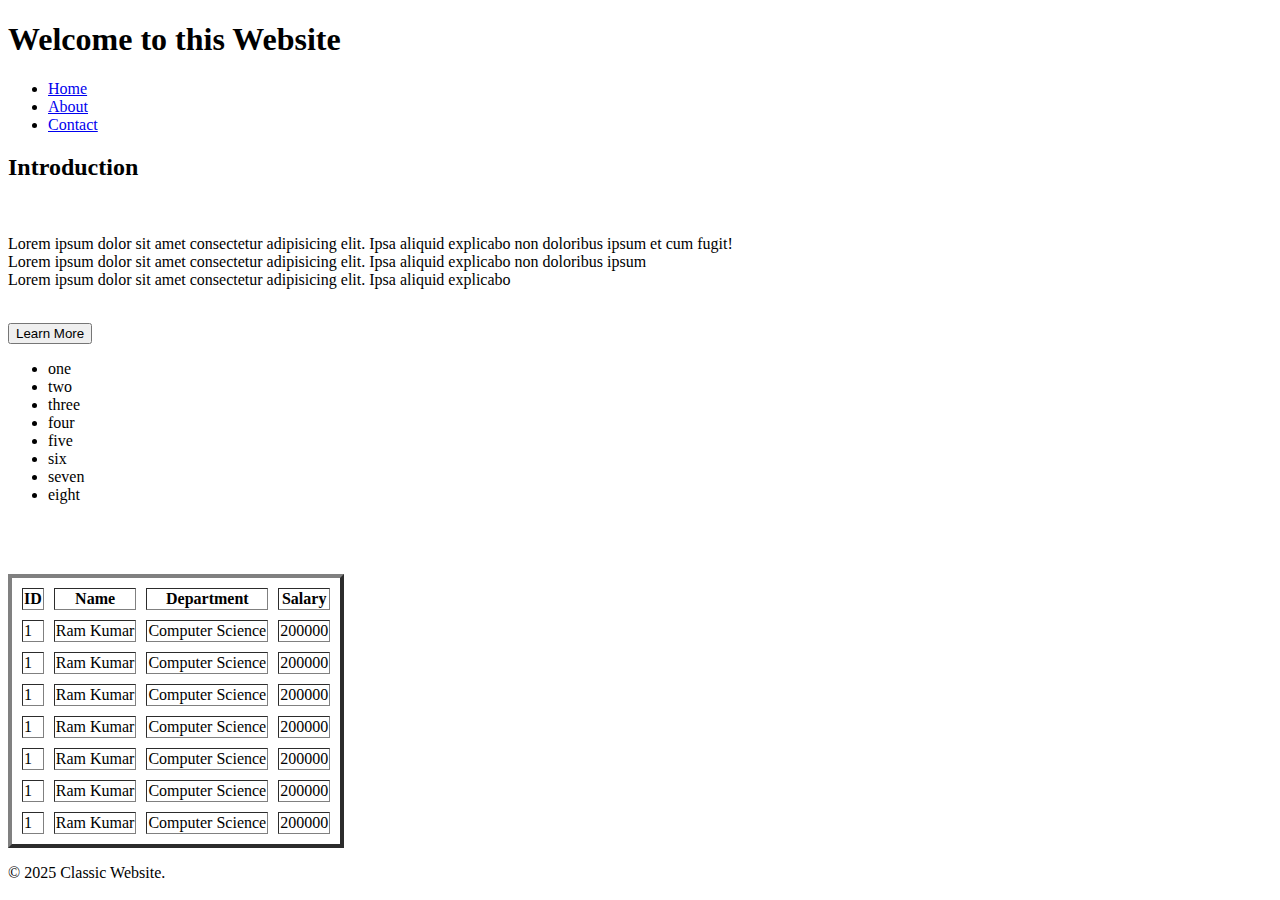
<file: index.html>
<!DOCTYPE html>
<html lang="en">
<head>
    <meta charset="UTF-8">
    <meta name="viewport" content="width=device-width, initial-scale=1.0">
    <title>Classic Website</title>
    <link rel="stylesheet" href="style.css">
    <link rel="icon" href="https://encrypted-tbn0.gstatic.com/images?q=tbn:ANd9GcRtD_ZCirJbSFGo3Q4bpYuSjeLo3Y0c8_TQlw&s">
</head>
<body>

    <!-- Header -->
    <header>
        <h1>Welcome to this Website</h1>
        <nav>
            <ul>
                <li><a href="#home">Home</a></li>
                <li><a href="about.html" target="_blank">About</a></li>
                <li><a href="contact.html" target="_main">Contact</a></li>
            </ul>
        </nav>
    </header>

    <!-- Hero Section -->
    <section id="home" class="hero">
        <h2>Introduction</h2><br>
            <p>Lorem ipsum dolor sit amet consectetur
            adipisicing elit. Ipsa aliquid explicabo
            non doloribus ipsum et cum fugit!<br>
        Lorem ipsum dolor sit amet consectetur
            adipisicing elit. Ipsa aliquid explicabo
            non doloribus ipsum<br>
        Lorem ipsum dolor sit amet consectetur
            adipisicing elit. Ipsa aliquid explicabo</p><br>
        
        <button id="learnBtn">Learn More</button>
    </section>

    <ul>
        <li>one</li>
        <li>two</li>
        <li>three</li>
        <li>four</li>
        <li>five</li>
        <li>six</li>
        <li>seven</li>
        <li>eight</li>
    </ul>
    <br><br><br>
    <table border="4" , cellspacing="10px" class="table">
        <tr>
            <th>ID</th>
            <th>Name</th>
            <th>Department</th>
            <th>Salary</th>
        </tr>
        <tr>
            <td>1</td>
            <td>Ram Kumar</td>
            <td>Computer Science</td>
            <td>200000</td>
        </tr>
                <tr>
            <td>1</td>
            <td>Ram Kumar</td>
            <td>Computer Science</td>
            <td>200000</td>
        </tr>
            <td>1</td>
            <td>Ram Kumar</td>
            <td>Computer Science</td>
            <td>200000</td>
        </tr>
        </tr>
            <td>1</td>
            <td>Ram Kumar</td>
            <td>Computer Science</td>
            <td>200000</td>
        </tr>
        </tr>
            <td>1</td>
            <td>Ram Kumar</td>
            <td>Computer Science</td>
            <td>200000</td>
        </tr>
        </tr>
            <td>1</td>
            <td>Ram Kumar</td>
            <td>Computer Science</td>
            <td>200000</td>
        </tr>
        </tr>
            <td>1</td>
            <td>Ram Kumar</td>
            <td>Computer Science</td>
            <td>200000</td>
        </tr>
    </table>
    
    <footer>
        <p>© 2025 Classic Website.</p>
    </footer>

    <script src="script.js"></script>
</body>
</html>
</file>
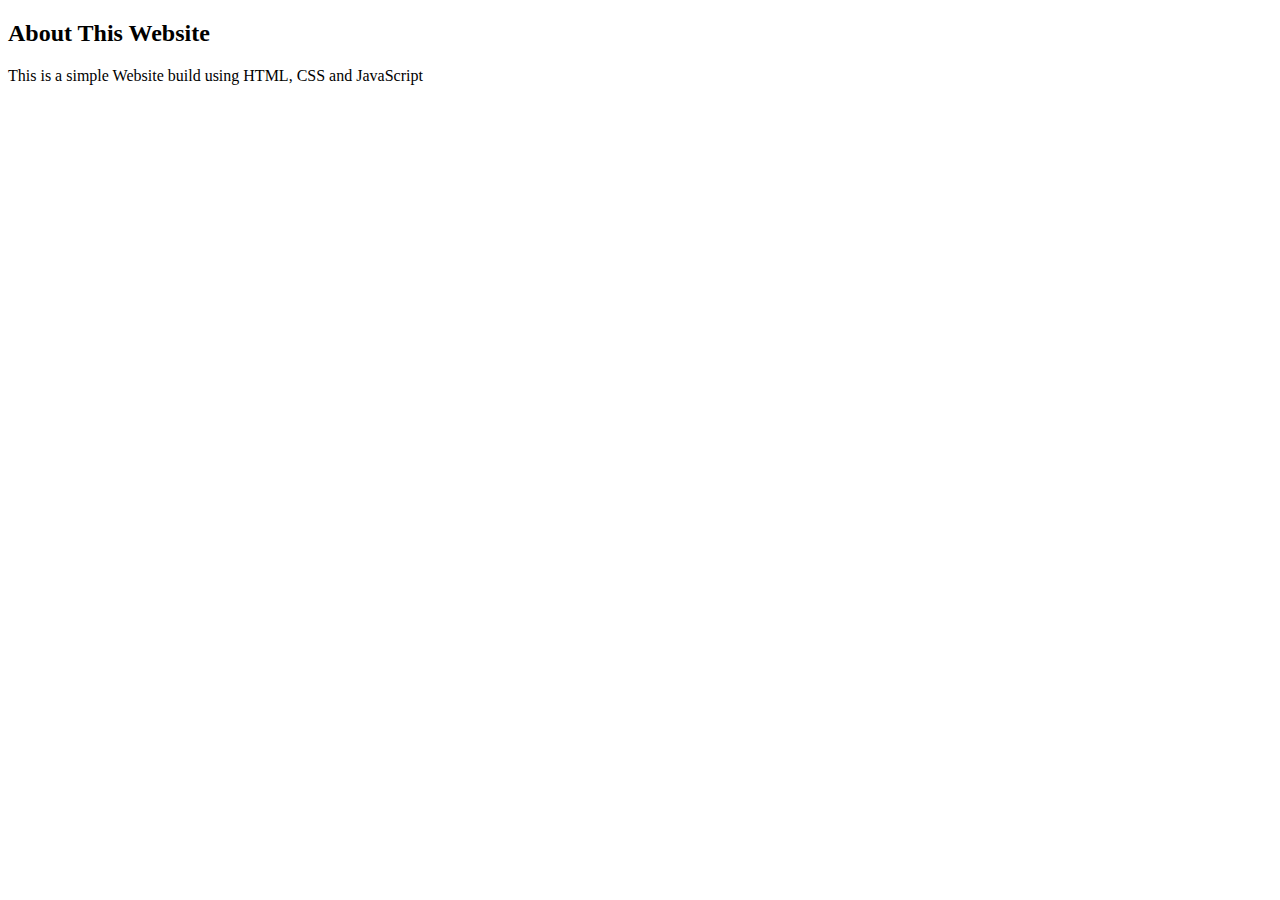
<file: about.html>
<!DOCTYPE html>
<html lang="en">
<head>
    <meta charset="UTF-8">
    <meta name="viewport" content="width=device-width, initial-scale=1.0">
    <link rel="stylesheet" href="style.css"/>
    <link rel="icon" href="https://cdn-icons-png.flaticon.com/512/4294/4294618.png"/>
    <title>About</title>
</head>
<body>
        <section id="about" class="content">
        <h2>About This Website</h2>
        <p>This is a simple Website build using HTML, CSS and JavaScript</p>
        </section>
</body>
</html>
</file>
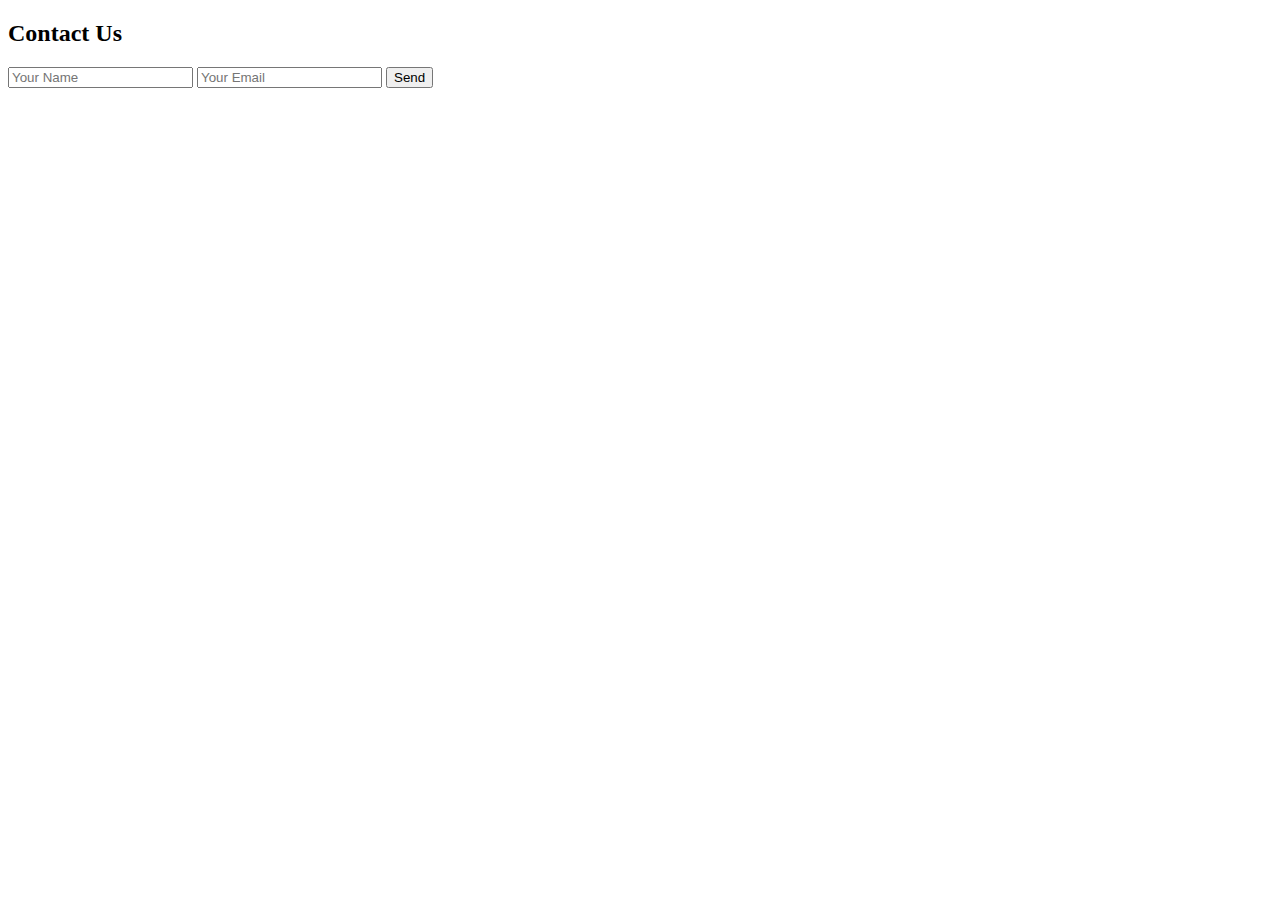
<file: contact.html>
<!DOCTYPE html>
<html lang="en">
<head>
    <meta charset="UTF-8">
    <meta name="viewport" content="width=device-width, initial-scale=1.0">
    <link rel="stylesheet" href="style.css"/>
    <title>Contact Us</title>
</head>
<body>
    <section id="contact" class="content">
        <h2>Contact Us</h2>
        <form id="contactForm">
            <input type="text" id="name" placeholder="Your Name" required>
            <input type="email" id="email" placeholder="Your Email" required>
            <button type="submit">Send</button>
        </form>
        <p id="formMessage"></p>
    </section>
</body>
</html>
</file>
<file: style.css>
.main{
    color: royalblue;
}
.meta{
    background-color: bisque;
    height: 200px;
    width: 100%;
}
</file>
